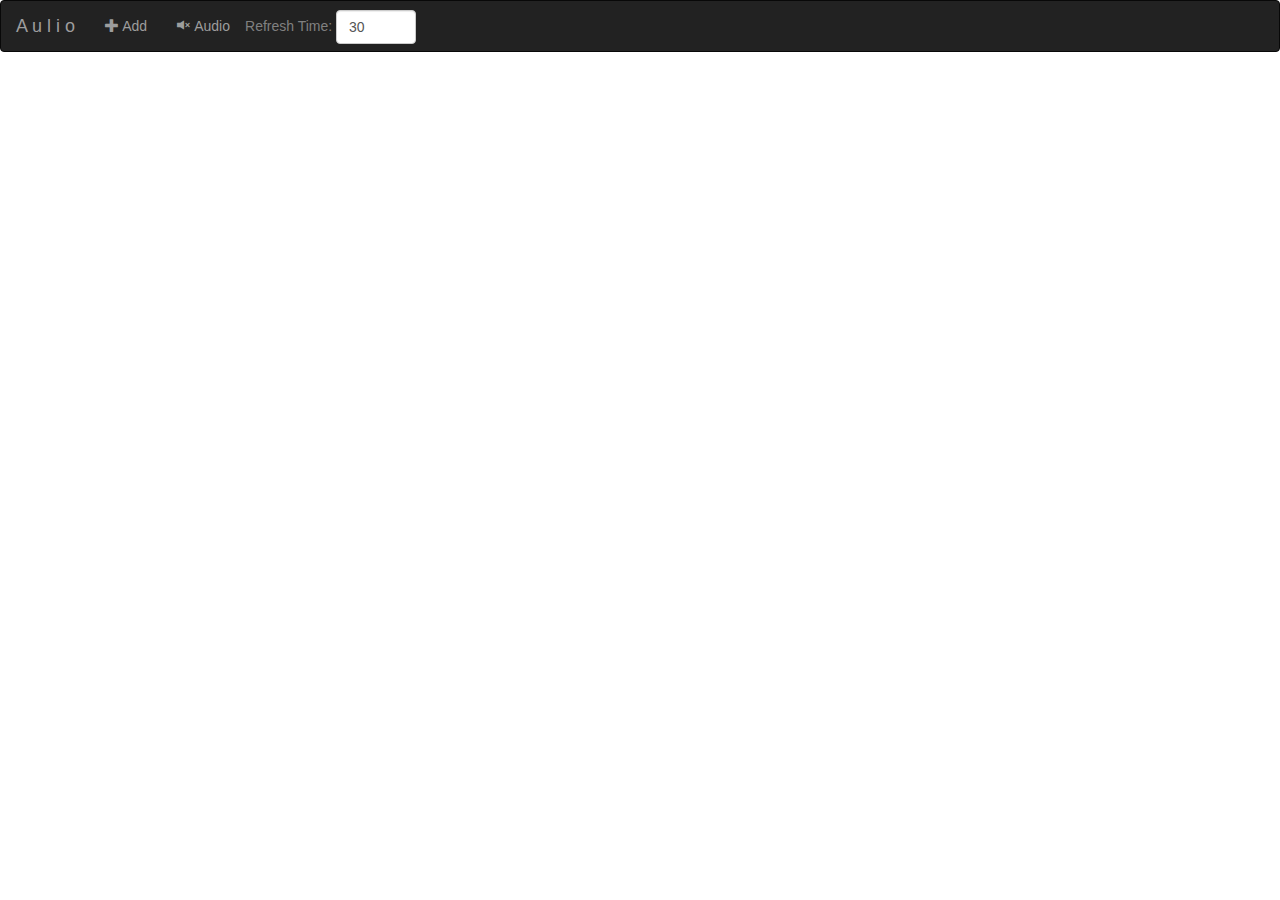
<file: aulio.html>
<!DOCTYPE html>
<html>
<head>
<meta charset="ISO-8859-1">
<meta name="viewport" content="width=device-width, initial-scale=1">
<title>Aulio</title>
<script type="text/javascript" data-main="main" src="./require.js"></script>
<link rel="stylesheet"
	href="https://maxcdn.bootstrapcdn.com/bootstrap/3.3.7/css/bootstrap.min.css">
<script type="text/javascript" src="jquery-3.1.0.min.js"></script>
<script
	src="https://maxcdn.bootstrapcdn.com/bootstrap/3.3.7/js/bootstrap.min.js"></script>
<script type="text/javascript" src="mespeak.js"></script>

<style>
.tile {
	display: inline-block;
	width: 150px;
	height: 150px;
	margin: 5px;
}

.tile-close {
	margin: 0px;
}

.tile-content {
	height: 75px;
}
</style>
</head>
<body>
	<nav class="navbar navbar-inverse">
		<div class="container-fluid">
			<div class="navbar-header">
				<button type="button" class="navbar-toggle" data-toggle="collapse"
					data-target="#myNavbar">
					<span class="icon-bar"></span> <span class="icon-bar"></span> <span
						class="icon-bar"></span>
				</button>
				<a class="navbar-brand" id="application" href="#">A u l i o</a>
			</div>
			<div class="collapse navbar-collapse" id="myNavbar">
				<ul class="nav navbar-nav">
					<li><a id="add" href="#"> <span
							class="glyphicon glyphicon-plus"></span> Add
					</a></li>
					<li><a id="audio" data-audio="off" href="#"> <span
							id="volume" class="glyphicon glyphicon-volume-off"></span> Audio
					</a></li>
					<li style="margin-top: 9px">
						<form class="form-inline">
							<div class="form-group">
								<span><font color="gray">Refresh Time:</font></span> <input
									style="width: 80px" type="number" min="30" max="600" step="10"
									class="form-control" id="period" onkeydown="return false">
							</div>
						</form>
					</li>
				</ul>
			</div>
		</div>
	</nav>
	<div id="group" class="container-fluid">
		<output id="lastupdate"></output>
		<!-- <div class="panel-group">
			<div class="panel panel-primary tile">
				<div class="panel-heading tile-content">
					<div style="display: inline-block; width: 90px">Reliance
						Industries</div>
					<div style="display: inline-block; float: right">
						<div>
							<a title="Remove instrument" href="#"><span style="color: black"
								class="glyphicon glyphicon-remove"></span></a>
						</div>
						<div>
							<a title="Edit parameters" href="#"><span style="color: black"
								class="glyphicon glyphicon-edit"></span></a>
						</div>
					</div>
				</div>
				<div class="panel-body tile-content">
					<h3>1110.00</h3>
				</div>
			</div>
		</div> -->
	</div>
	<div id="input" style="display: none">
		<form id="addForm">
			<div class="form-group row">
				<label class="sr-only" for="id">Identifier:</label>
				<div class="col-sm-2 col-xs-8">
					<input type="text" class="form-control" id="id"
						placeholder="Identifier">
				</div>
			</div>
			<div class="form-group row">
				<label class="sr-only" for="name">Name:</label>
				<div class="col-sm-4 col-xs-10">
					<input type="text" class="form-control" id="name"
						placeholder="Name">
				</div>
			</div>
			<div class="form-group row">
				<label class="sr-only" for="loLimit">Low Limit:</label>
				<div class="col-sm-2 col-xs-6">
					<input type="number" class="form-control" id="loLimit"
						placeholder="Low Limit">
				</div>
			</div>
			<div class="form-group row">
				<label class="sr-only" for="hiLimit">High Limit:</label>
				<div class="col-sm-2 col-xs-6">
					<input type="number" class="form-control" id="hiLimit"
						placeholder="High Limit">
				</div>
			</div>
			<div class="form-group">
				<label class="radio-inline"><input title="Always notify"
					id="always" type="radio" name="optradio" checked>Always</label> <label
					class="radio-inline"><input
					title="Notify on Threshold crossing" id="threshold" type="radio"
					name="optradio">Threshold</label>
			</div>
			<button type="button" class="btn btn-default" id="addButton">Add</button>
			<button type="button" class="btn btn-default" id="exitButton">Exit</button>
		</form>
	</div>
	<div id="update" style="display: none">
		<form id="updateForm">
			<div class="form-group row">
				<label class="sr-only" for="id2">Identifier:</label>
				<div class="col-sm-2 col-xs-8">
					<input type="text" class="form-control" id="id2"
						placeholder="Identifier" disabled>
				</div>
			</div>
			<div class="form-group row">
				<label class="sr-only" for="name2">Name:</label>
				<div class="col-sm-4 col-xs-10">
					<input type="text" class="form-control" id="name2"
						placeholder="Name" disabled>
				</div>
			</div>
			<div class="form-group row">
				<label class="sr-only" for="loLimit2">Low Limit:</label>
				<div class="col-sm-2 col-xs-6">
					<input type="number" class="form-control" id="loLimit2"
						placeholder="Low Limit">
				</div>
			</div>
			<div class="form-group row">
				<label class="sr-only" for="hiLimit2">High Limit:</label>
				<div class="col-sm-2 col-xs-6">
					<input type="number" class="form-control" id="hiLimit2"
						placeholder="High Limit">
				</div>
			</div>
			<div class="form-group">
				<label class="radio-inline"><input title="Always notify"
					id="always2" type="radio" name="optradio" checked>Always</label> <label
					class="radio-inline"><input
					title="Notify on Threshold crossing" id="threshold2" type="radio"
					name="optradio">Threshold</label>
			</div>
			<button type="button" class="btn btn-default" id="updateButton">Update</button>
			<button type="button" class="btn btn-default" id="exitButton2">Cancel</button>
		</form>
	</div>
	<div id="about" style="display: none">
		<div class="well">
			<p>Aulio stands for Audio Portfolio which periodically reads out
				instrument values. One is able to add / edit / delete instruments
				using the menu provided. By default, Audio is kept off which can be
				turned on by clicking on Audio menu at the top.</p>
			<p>The chosen instruments can be set with lower and upper
				thresholds. Audio could be always played or depending upon crossing
				over of the set threshold on lower or upper side.</p>
			<p class="em small">Click on the title above to return
		</div>
	</div>
	<div id="settings" style="display: none">
		<form class="form-inline">
			<div class="form-group">
				<label for="interval">Time interval:</label> <input type="number"
					size="4" max="600" min="30" class="form-control" id="interval">
				<p class="form-control-static" style="vertical-align: text-top">Sec</p>
			</div>
			<div>
				<button id="saveSettings" type="submit" class="btn btn-default"
					style="vertical-align: center">Save</button>
				<button id="cancelSettings" type="submit" class="btn btn-default"
					style="vertical-align: center">Cancel</button>
			</div>
		</form>
	</div>
	<script>
		meSpeak.loadConfig("mespeak_config.json");
		meSpeak.loadVoice('en-us.json');
	</script>
	<script type="text/javascript">
		require(
				[ 'Instrument', 'InstrumentStore', 'Market', 'jquery' ],
				function(Instrument, InstrumentStore, Market, $) {
					var period;
					if(typeof(Storage) != undefined && localStorage != undefined && localStorage.getItem('period') != undefined)
						period = localStorage.getItem('period')
					else	
						period = 30;
					$('#period').val(period);
					$('#input').hide();
					InstrumentStore.load();
					if (InstrumentStore.length() == 0) {
						var instrument1 = new Instrument('nse:reliance',
								'Reliance Industries', 950, 1020,0);
						var instrument2 = new Instrument('nse:hdfc',
								'Housing Development Corporation', 1350, 1450,0);
						var instrument3 = new Instrument('nse:nifty',
								'Nifty Index', 6800, 9000,0);
						InstrumentStore.add(instrument2.id, instrument2);
						InstrumentStore.add(instrument1.id, instrument1);
						InstrumentStore.add(instrument3.id, instrument3);
					}
					var repeat = function(doAgain) {
						if(doAgain == true)
							Market.call();
						setTimeout(
								function() {
									$('#lastupdate').val('Last update at : ' + (new Date()).toLocaleTimeString());
									var array = InstrumentStore.getArray();
									var text = ' ';
									$('.tile').remove();
									for ( var i = 0; i < array.length; i++) {
										$('#group')
												.append(
														'<div class="panel panel-primary tile"><div class="panel-heading tile-content">'
																+ '<div style="display:inline-block;width:90px">'
																+ array[i].name
																+ '</div><div style="display:inline-block;float:right"><div><a title="Remove instrument" id="close" data-id="'
																+ array[i].id
																+ '" href="#"><span style="color: black" class="glyphicon glyphicon-remove"></span></a></div>'
																+ '<div style="margin-top:20px"><a title="Edit instrument" id="edit" data-id="'
																+ array[i].id
																+ '" href="#"><span style="color: black" class="glyphicon glyphicon-edit"></span></a></div></div>'
																+ '</div><div class="panel-body tile-content"><h3>'
																+ array[i].value
																+ '</h3></div></div>');
										console.log('notification type is ' + array[i].notificationType);
										if(array[i].notificationType == 0) {
										text += array[i].name + ' is '
												+ array[i].value + '\n';
										} else if(array[i].notificationType == 1 && (array[i].value <= array[i].loLimit || array[i].value >= array[i].hiLimit)){
											text += array[i].name + ' is '
											+ array[i].value + '\n';
										}
									}
									console.log('Text spoken is ' + text);
									if($('#audio').data('audio') == "on")
										meSpeak.speak(text);
									InstrumentStore.loadArray(array);
									if(doAgain == true)
										setTimeout(repeat, period * 1000,true);
								}, 1000);
					};
					$('#group').on('click','#close',function() {
						console.log('close link clicked with data ' + $(this).data('id'));
						InstrumentStore.delete($(this).data('id'));
						InstrumentStore.save();
						repeat(false);
					});
					$('#group').on('click','#edit',function() {
						console.log('Edit link clicked with data ' + $(this).data('id'));
						var instrument = InstrumentStore.get($(this).data('id'));
						$('#id2').val(instrument.id);
						$('#name2').val(instrument.name);
						$('#loLimit2').val(instrument.loLimit);
						$('#hiLimit2').val(instrument.hiLimit);
						if(instrument.notificationType == 0)
							$('#always2').prop('checked',true);
						else
							$('#threshold2').prop('checked',true);
						$('#group').hide();
						$('#input').hide();
						$('#update').show();
						$('#add').hide();
					});
					$('#audio').click(function() {
						if($(this).data('audio') == "on") {
							console.log('Audio is currently on');
							$('#volume').removeClass('glyphicon glyphicon-volume-up').addClass('glyphicon glyphicon-volume-off');
							$(this).data('audio',"off");
						}
						else {
							console.log('Audio is currently off');
							$('#volume').removeClass('glyphicon glyphicon-volume-off').addClass('glyphicon glyphicon-volume-up');
							$(this).data('audio',"on");
						}
					});
					$('#addButton')
							.click(
									function() {
										if (InstrumentStore.get($('#id').val()) == undefined) {
											var notificationType;
											if($("#always").prop('checked') == true)
												notificationType = 0;
											else
												notificationType = 1;
											var instrument = new Instrument($(
													'#id').val(), $('#name')
													.val(),
													$('#loLimit').val(), $(
															'#hiLimit').val(),notificationType);
											console.log('notification type = ' + notificationType);
											InstrumentStore.add(instrument.id,
													instrument);
											InstrumentStore.save();
											repeat(false);
										}
										$('#addForm')[0].reset();
									});
					$('#updateButton')
					.click(
							function() {
								if (InstrumentStore.get($('#id2').val()) != undefined) {
									var notificationType;
									if($("#always2").prop('checked') == true)
										notificationType = 0;
									else
										notificationType = 1;
									var instrument = new Instrument($(
											'#id2').val(), $('#name2')
											.val(),
											$('#loLimit2').val(), $(
													'#hiLimit2').val(),notificationType);
									console.log('notification type = ' + notificationType);
									InstrumentStore.delete(instrument.id);
									InstrumentStore.add(instrument.id,
											instrument);
									InstrumentStore.save();
									repeat(false);
								}
								$('#addForm')[0].reset();
								$('#group').show();
								$('#input').hide();
								$('#update').hide();
								$('#add').show();
							});
					$('#add').click(function() {
						$('#group').hide();
						$('#update').hide();
						$('#input').show();
						$('#add').hide();
					});
					$('#exitButton').click(function() {
						$('#group').show();
						$('#input').hide();
						$('#update').hide();
						$('#add').show();
					});
					$('#exitButton2').click(function() {
						$('#group').show();
						$('#input').hide();
						$('#update').hide();
						$('#add').show();
					});
					$('#application').click(function() {
						if($('#about').is(":visible")) {
							$('#group').show();
							$('#input').hide();
							$('#update').hide();
							$('#about').hide();
							$('#add').show();
						} else {
							$('#group').hide();
							$('#input').hide();
							$('#update').hide();
							$('#about').show();
							$('#add').hide();
						}
					});
					$('#period').click(function() {
						period = $('#period').val();
						if(typeof(Storage) != undefined && localStorage != undefined) {
							localStorage.setItem('period',period);
						}
					});
					repeat(true);
					InstrumentStore.save();
				});
	</script>
</body>
</html>
</file>
